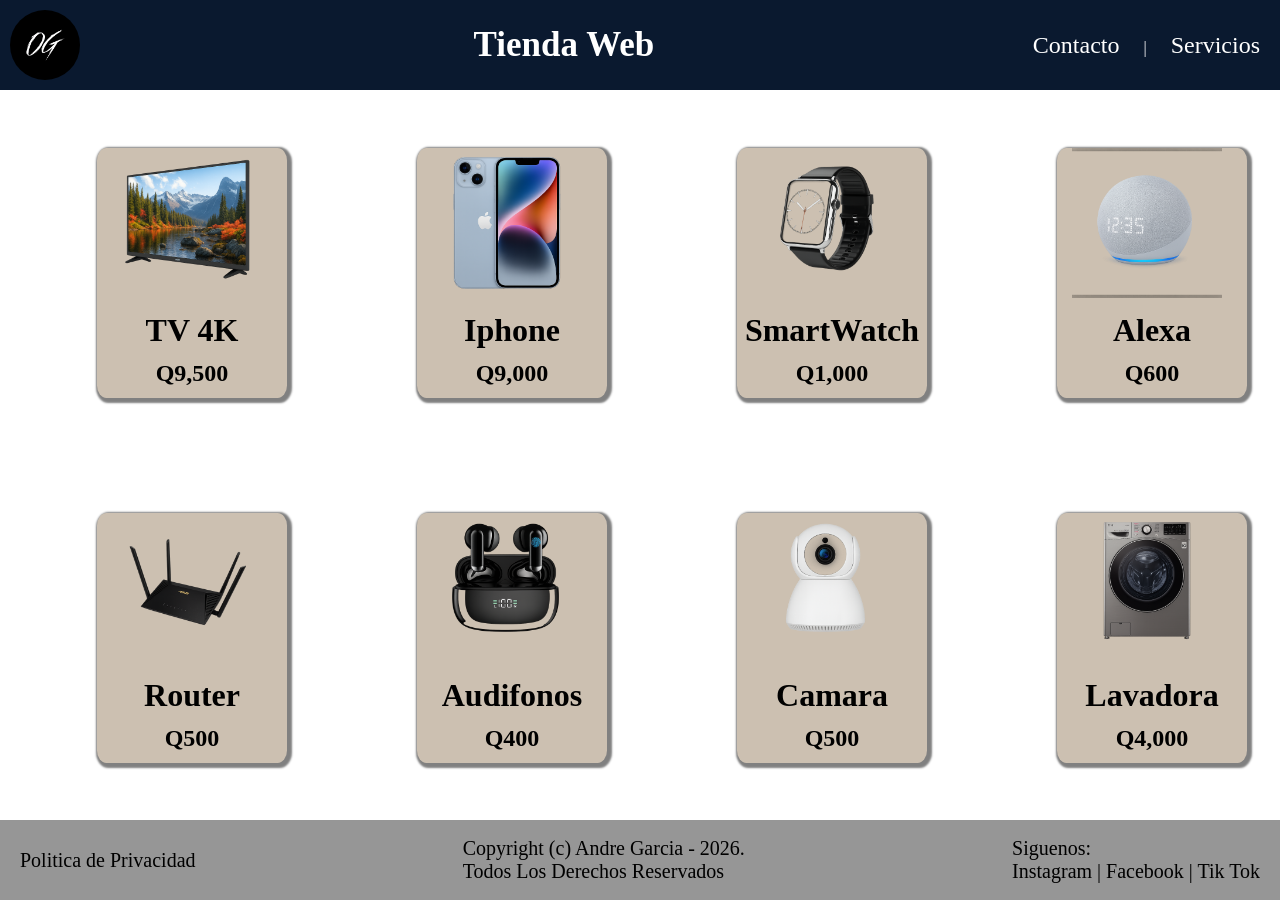
<file: index.html>
<!DOCTYPE html>
<html lang="en">
<head>
    <link rel="stylesheet" href="css/style.css">
    <meta charset="UTF-8">
    <meta name="viewport" content="width=device-width, initial-scale=1.0">
    <title>Principal</title>
</head>
<body>
    <!-- Encabezado -->
    <header class="encabezado">
        <img src="img/Logo_OG.png" alt="Imagen OG" class="imgOg">
        <h1 class="titulo">Tienda Web </h1>
        <div class="encabezadoLincks">
        <a href="contacto.html">Contacto</a> |
        <a href="servicios.html">Servicios</a>
        </div>
 
    </header>
 
    <main class="contentPrincipal">
        <!-- Primera Seccion -->
        <div class="primeraSeccion">
            
            <img src="img/tv.png" alt="Imagen de TV">
            <h1>TV 4K</h1>
            <h2>Q9,500</h2>
        </div>
        <div class="primeraSeccion">
            <img src="img/iphone.png" alt="Imagen de Iphone">
            <h1>Iphone</h1>
            <h2>Q9,000</h2>
        </div>
        <div class="primeraSeccion">
            <img src="img/SmartWatch.png" alt="Imagen de Reloj Inteligente">
            <h1>SmartWatch</h1>
            <h2>Q1,000</h2>
        </div>
        <div class="primeraSeccion">
            <img src="img/alexa.png" alt="Imagen de Alexa">
            <h1>Alexa</h1>
            <h2>Q600</h2>
        </div>
 
        <!-- Segunda Seccion -->
        <div class="segundaSeccion">
            <img src="img/router.png" alt="Imagen de Router ASUS">
            <H1>Router</H1>
            <h2>Q500</h2>
        </div>
        <div class="segundaSeccion">
            <img src="img/audifonos.png" alt="Imagen de Audifonos">
            <h1>Audifonos</h1>
            <h2>Q400</h2>
        </div>
        <div class="segundaSeccion">
            <img src="img/camara.png" alt="Imagen de Camara">
            <h1>Camara</h1>
            <h2>Q500</h2>
        </div>
        <div class="segundaSeccion">
            <img src="img/lavadora.png" alt="Imagen de Lavadora">
            <h1>Lavadora</h1>
            <h2>Q4,000</h2>
        </div>
    </main>
 
    <!-- Pie Pagina -->
    <footer class="piePagina">
        <p>Politica de Privacidad</p>
        <p>Copyright (c) Andre Garcia - 2026. <br>
         Todos Los Derechos Reservados </p>
        <p>Siguenos: <br>
            Instagram | Facebook | Tik Tok
        </p>
    </footer>
 
</body>
</html>
</file>
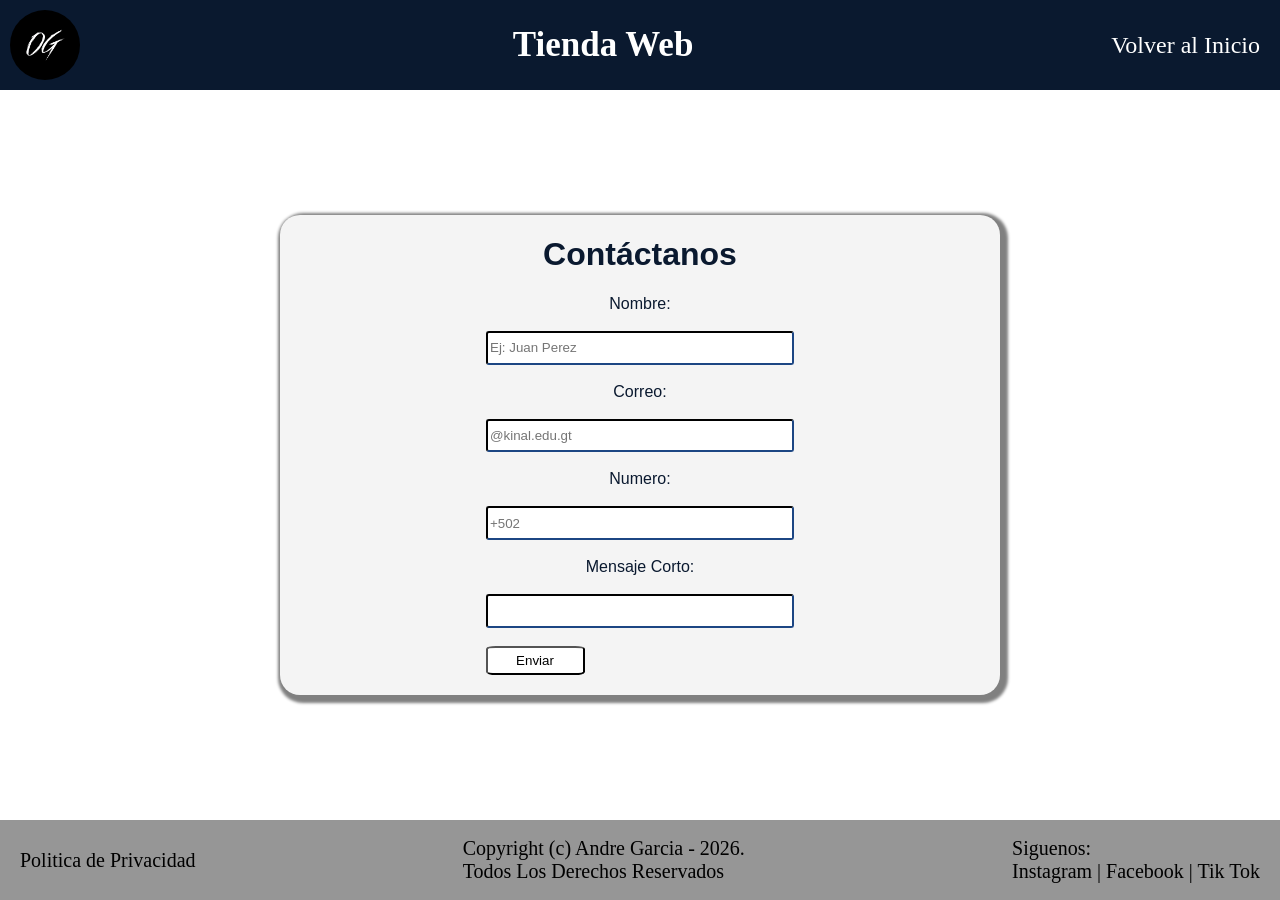
<file: contacto.html>
<!DOCTYPE html>
<html lang="en">
<head>
    <link rel="stylesheet" href="css/style.css">
    <meta charset="UTF-8">
    <meta name="viewport" content="width=device-width, initial-scale=1.0">
    <title>Document</title>
</head>
<body>
    <!-- Encabezado -->
    <header class="encabezado">
        <img src="img/Logo_OG.png" alt="Imagen OG" class="imgOg">
        <h1 class="titulo">Tienda Web</h1>
 
        <div class="encabezadoLincks">
            <a href="index.html">Volver al Inicio</a>
        </div>
 
 
    </header>
 
    <!-- Contenido Principal -->
    <main class="contentPrincipalContacto">
        <div class="formulario">
            <h1>Contáctanos</h1>
 
            <label for="nombre">Nombre:</label> <br>
            <input id="nombre" type="text" name="nombre" required placeholder="Ej: Juan Perez" class="inputForm"> <br>
            <label for="correo">Correo:</label> <br>
            <input id="correo" type="text" name="correo" required placeholder="@kinal.edu.gt" class="inputForm"> <br>
            <label for="numero">Numero:</label> <br>
            <input id="numero" type="text" name="numero" required placeholder="+502" class="inputForm"> <br>
            <label for="mensaje">Mensaje Corto:</label> <br>
            <input id="mensaje" type="text" name="mensaje" required placeholder="" class="inputForm"> <br>
 
            <button>Enviar</button>
        </div>
    </main>
 
    <!-- Pie Pagina -->
    <footer class="piePagina">
        <p>Politica de Privacidad</p>
        <p>Copyright (c) Andre Garcia - 2026. <br>
         Todos Los Derechos Reservados </p>
        <p>Siguenos: <br>
            Instagram | Facebook | Tik Tok
        </p>
    </footer>
   
</body>
</html>
</file>
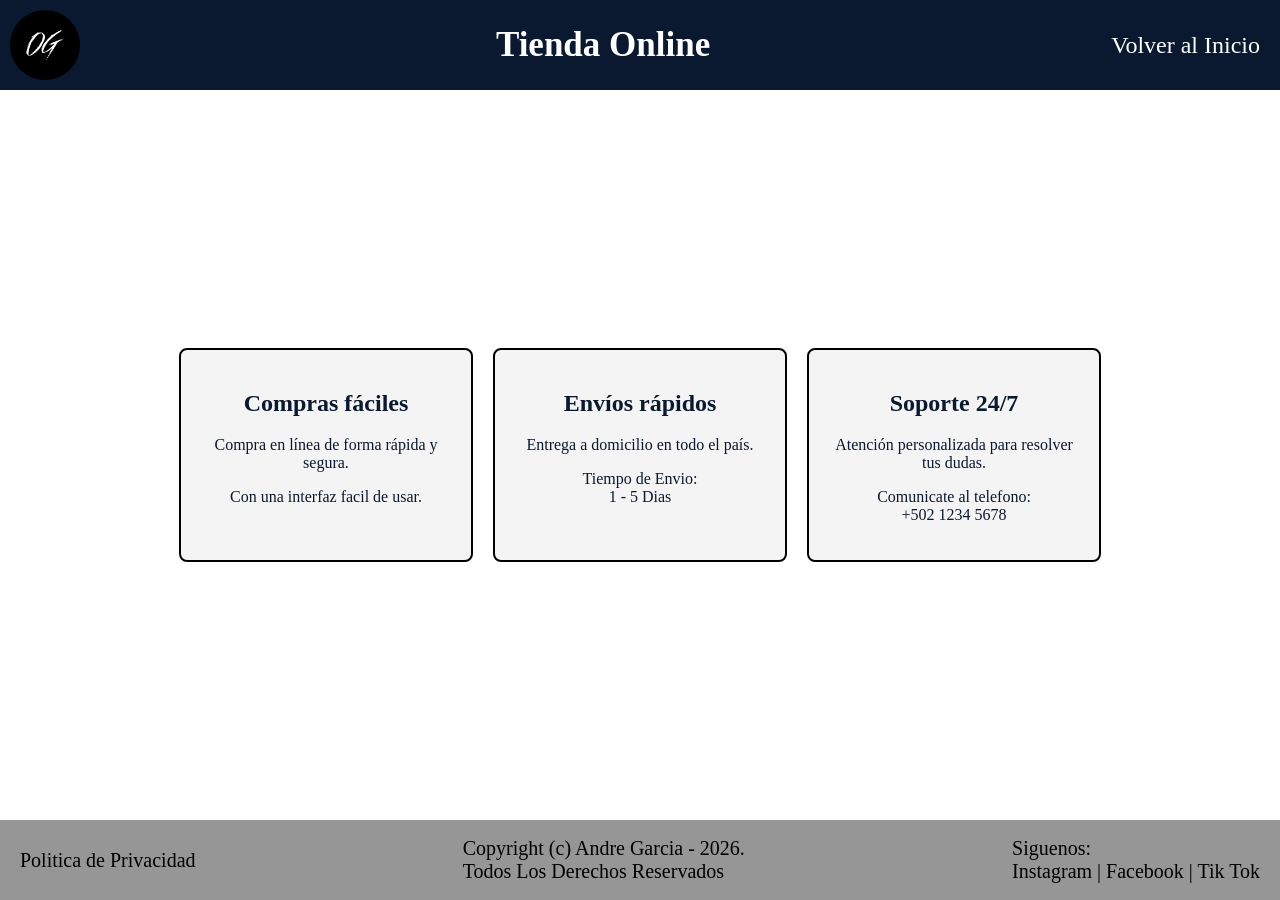
<file: servicios.html>
<!DOCTYPE html>
<html lang="en">
<head>
    <link rel="stylesheet" href="css/style.css">
    <meta charset="UTF-8">
    <meta name="viewport" content="width=device-width, initial-scale=1.0">
    <title>Document</title>
</head>
<body>
 
    <!-- Encabezado -->
    <header class="encabezado">
        <img src="img/Logo_OG.png" alt="Imagen OG" class="imgOg">
        <h1 class="titulo">Tienda Online</h1>
        <div class="encabezadoLincks">
            <a href="index.html">Volver al Inicio</a>
        </div>
 
    </header>
 
    <!-- Contenido Principal -->
     <main class="contentPrincipalServicios">
        <section class="servicios">
    <div class="card">
      <h2>Compras fáciles</h2>
      <p>Compra en línea de forma rápida y segura.</p>
      <p>Con una interfaz facil de usar.</p>
    </div>
    <div class="card">
      <h2>Envíos rápidos</h2>
      <p>Entrega a domicilio en todo el país.</p>
      <p>Tiempo de Envio: <br> 1 - 5 Dias</p>
    </div>
    <div class="card">
      <h2>Soporte 24/7</h2>
      <p>Atención personalizada para resolver tus dudas.</p>
      <p>Comunicate al telefono:  <br> +502 1234 5678</p>
    </div>
  </section>
     </main>
 
    <!-- Pie Pagina -->
    <footer class="piePagina">
        <p>Politica de Privacidad</p>
        <p>Copyright (c) Andre Garcia - 2026. <br>
         Todos Los Derechos Reservados </p>
        <p>Siguenos: <br>
            Instagram | Facebook | Tik Tok
        </p>
    </footer>
   
</body>
</html>
</file>
<file: css/style.css>
html, body {
    height: 100%;
}
 
body {
    background-color: white;
    color: #0A192F;
    font-family: Montserrat;
    display: flex;
    flex-direction: column;
    margin: 0;
}
 
.encabezado {
    display: flex;
    justify-content: space-between;
    align-items: center;
    background-color: #0A192F;
    color: white;
    width: 100%;
}
 
.encabezadoLincks a {
    font-size: 24px;
    text-decoration: none;
    color: white;
    margin-right: 20px;
    margin-left: 20px;
 
}
 
.titulo {
    display: flex;
 
    color: white;
    font-size: 35px;
    justify-content: center;
    margin-left: 25px;
   
}
 
.imgOg {
    margin: 10px;
    width: 70px;
    height: auto;
    border-radius: 50%;
 
}
 
.contentPrincipal {
    display: grid;
    grid-template-columns: 1fr 1fr 1fr 1fr;
    grid-template-rows: repeat(2, 1fr);
    flex: 1;
    align-items: center;
    justify-content: center;
    grid-template-areas:
    "primeraSeccion primeraSeccion primeraSeccion primeraSeccion"
    "segundaSeccion segundaSeccion segundaSeccion segundaSeccion"
    ;
}
 
.contentPrincipalContacto {
    display: flex;
    flex: 1;
    align-items: center;
    justify-content: center;
}
 
.primeraSeccion {
    width: 190px;
    height: 250px;
    background-color: rgb(204, 192, 177);
    color: black;
    align-items: center;
    justify-content: center;
    margin-left: 97px;
}
 
.primeraSeccion h1,
.segundaSeccion h1 {
    text-align: center;
    margin-top: 10px;
}

.primeraSeccion h2,
.segundaSeccion h2{
    text-align: center;
    margin-top: -10px;
}
 
.primeraSeccion img, 
.segundaSeccion img{
    width: 150px;
    height: auto;
    justify-content: center;
    margin-left: 15px;
}
 
.primeraSeccion:hover, .segundaSeccion:hover {
    transform: scale(0.9);
}
 
 
 
.primeraSeccion, .segundaSeccion {
    transition: transform 0.9s ease;
    box-shadow: 2px 2px 2px 3px #808080;
    border-radius: 5%;
    cursor: pointer;
}
 
.segundaSeccion {
    width: 190px;
    height: 250px;
    background-color: rgb(204, 192, 177);
    color: black;
    align-items: center;
    justify-content: center;
    margin-left: 97px;
}
 
.formulario {
    display: flex;
    flex-direction: column;
    width: 45rem;
    height: 30rem;
    background-color: #f4f4f4;
    align-items: center;
    justify-content: center;
    margin: 0px;
    border-radius: 20px;
    transition: transform 0.3s ease;
    font-family: Arial, Helvetica, sans-serif;
    box-shadow: 3px 3px 3px 5px #808080;
}
 
.formulario h1{
    text-align: center;
 
}
 
.formulario button {
    background-color: white;
    height: 90px;
    width: 99px;
    margin-bottom: 20px;
    margin-right: 210px;
    border-radius: 10%;
    cursor: pointer;
}
 
.formulario:hover {
    transform: scale(1.05);
}

.formulario button:focus {
    background-color: #1a7f37;
}
 
.inputForm {
    background-color: white;
    color: black;
    border-color: #0A192F;
    border-radius: 3px;
    width: 300px;
    height: 100px;
}

.contentPrincipalServicios {
    display: flex;
    flex: 1;
    align-items: center;
    justify-content: center;
}

.servicios {
  display: flex;
  justify-content: center;
  gap: 20px;
  margin: 40px;
}

.card {
  background-color: #f4f4f4;
  border: 2px solid black;
  border-radius: 8px;
  padding: 20px;
  width: 250px;
  text-align: center;
  transition: transform 0.9s ease;
}

.card:hover {
    transform: scale(1.05);
}
 
 
footer {
    display: flex;
    gap: 20px;
    background-color: #969696;
    height: 80px;
}
 
.piePagina {
    font-size: 20px;
    color: black;
    align-items: center;
    justify-content: center;
    justify-content: space-between;
}

.piePagina p {
    margin: 20px;
}
</file>
